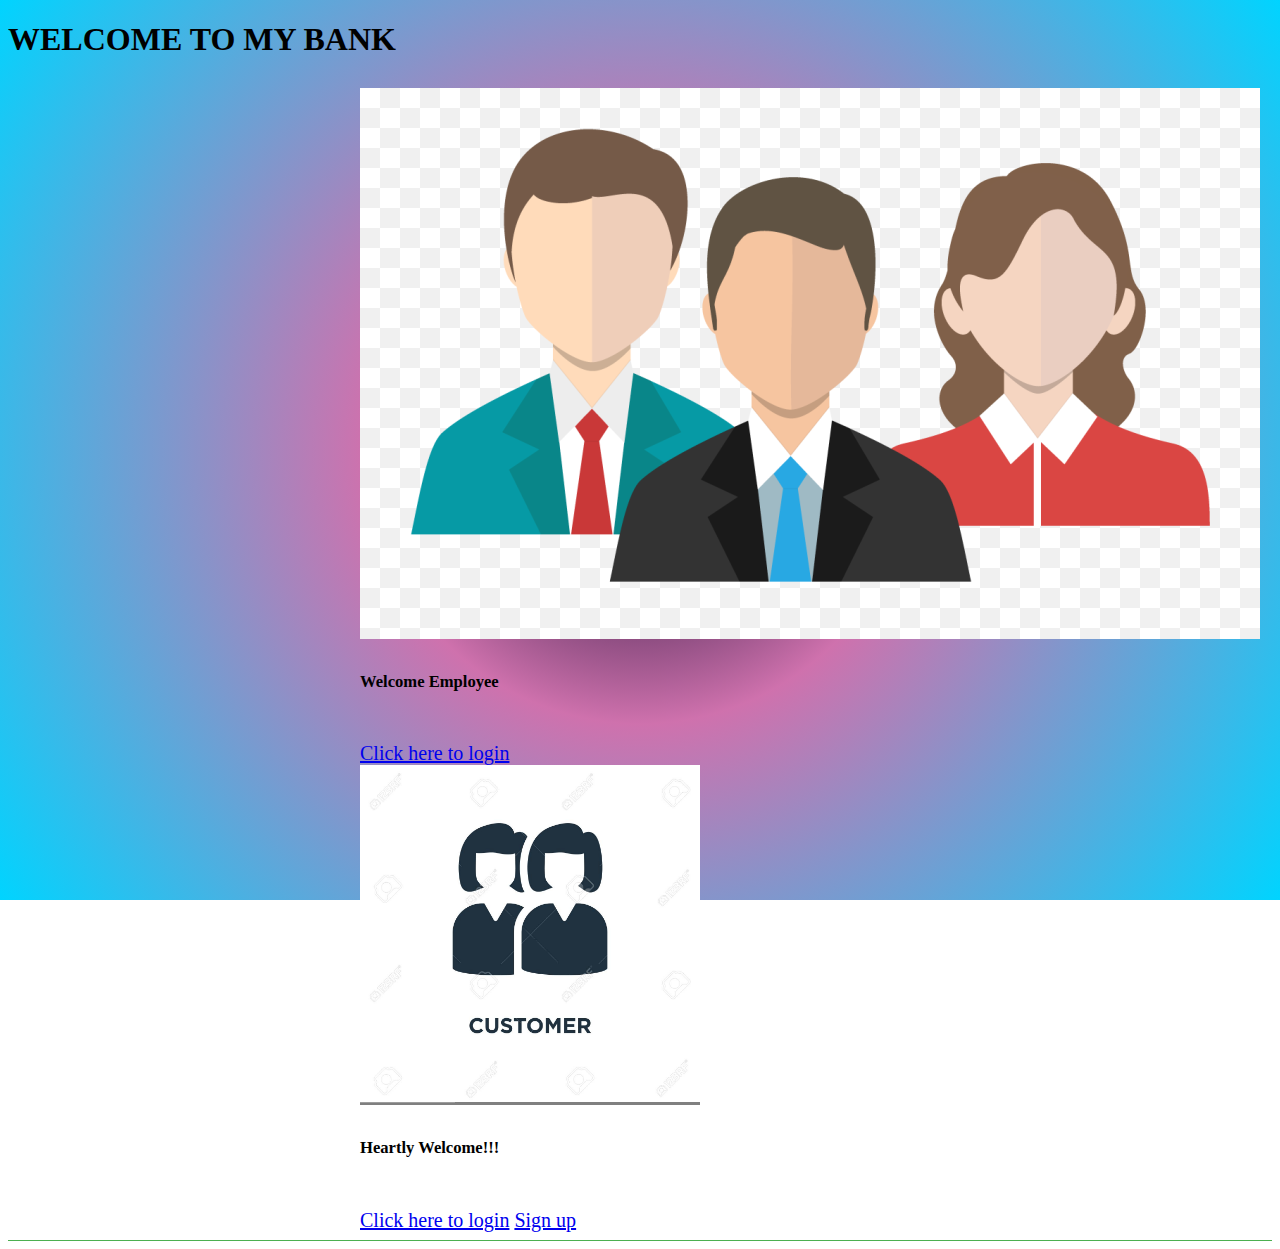
<file: src/main/webapp/index.html>
<!doctype html>
<html lang="en">
  <head>
    <!-- Required meta tags -->
    <meta charset="utf-8">
    <meta name="viewport" content="width=device-width, initial-scale=1">

    <!-- Bootstrap CSS -->
    <link href="https://cdn.jsdelivr.net/npm/bootstrap@5.0.2/dist/css/bootstrap.min.css" rel="stylesheet" integrity="sha384-EVSTQN3/azprG1Anm3QDgpJLIm9Nao0Yz1ztcQTwFspd3yD65VohhpuuCOmLASjC" crossorigin="anonymous">
    <link rel="stylesheet" href="project.css">
    
    <title>Hello, world!</title>
  </head>
  <body>
    <h1 style=" color:black" class="text-center">WELCOME TO MY BANK </h1>
    <div class="container px-4">
        <div class="row gx-5">
            <div class="col">
                <div class="p-3 border bg-light">
    <div class="card" style="width: 35rem; margin:auto">
        <img src="emp.png" class="card-img-top" alt="..." >
        <div class="card-body">
          <h5 class="card-title">Welcome Employee</h5>
          <br>
          <a href="elogin.html" class="btn btn-primary">Click here to login</a>
        </div>
      </div>
      </div>
      </div>
            <div class="col">
                <div class="p-3 border bg-light">
    <div class="card" style="width: 35rem; margin:auto">
        <img src="customer.jpg" class="card-img-top" alt="..." height="340px">
        <div class="card-body">
          <h5 class="card-title">Heartly Welcome!!!</h5>
          <br>
          <a href="clogin.html" class="btn btn-primary">Click here to login</a>
          <a href="csignup.html" class="btn btn-primary">Sign up</a>
        </div>
      </div>
      </div>
      
    <script src="https://cdn.jsdelivr.net/npm/bootstrap@5.0.2/dist/js/bootstrap.bundle.min.js" integrity="sha384-MrcW6ZMFYlzcLA8Nl+NtUVF0sA7MsXsP1UyJoMp4YLEuNSfAP+JcXn/tWtIaxVXM" crossorigin="anonymous"></script>

    
  </body>
</html>
</file>
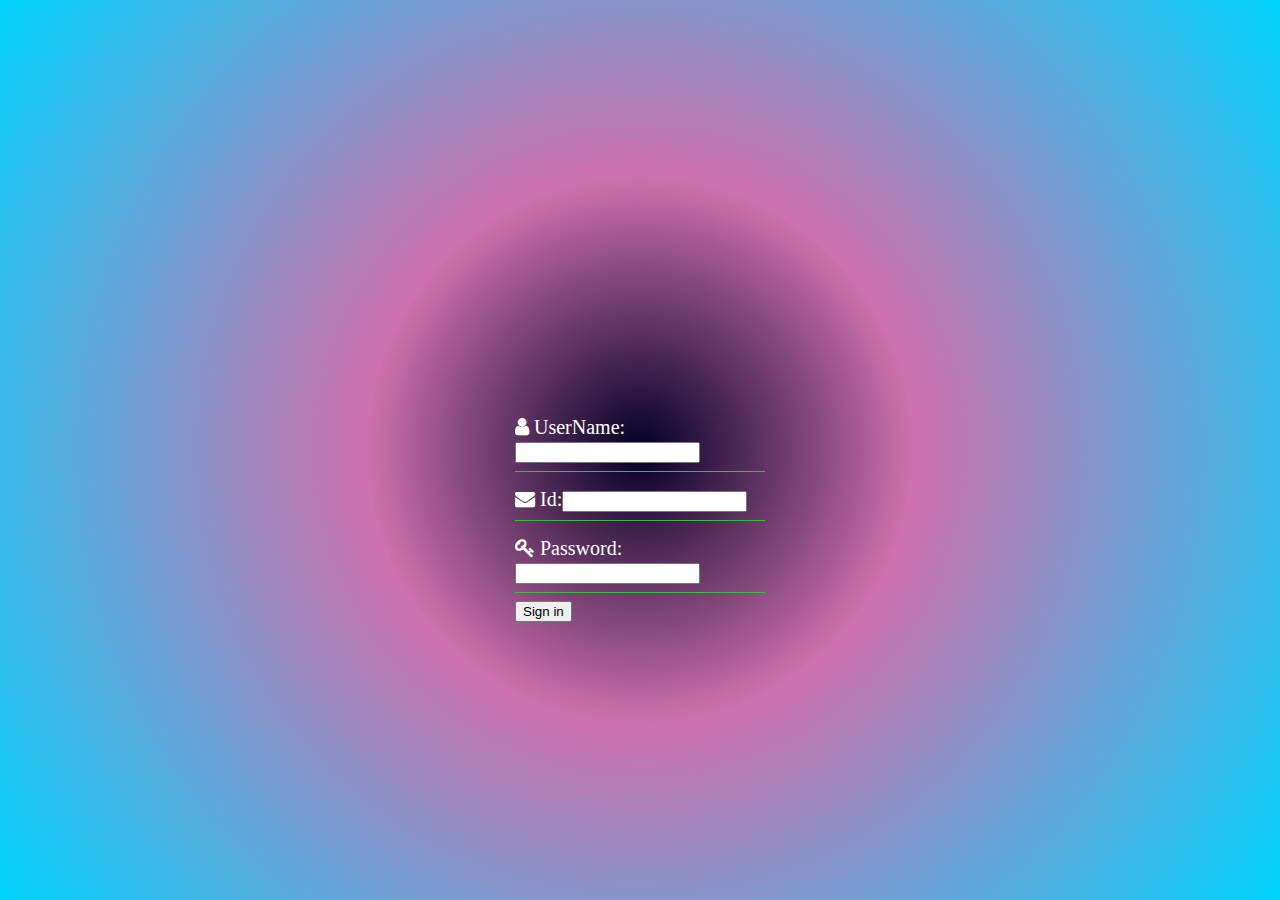
<file: src/main/webapp/clogin.html>
<!doctype html>
<html lang="en">
  <head>
    <!-- Required meta tags -->
    <meta charset="utf-8">
    <meta name="viewport" content="width=device-width, initial-scale=1">

    <!-- Bootstrap CSS -->
    <link href="https://cdn.jsdelivr.net/npm/bootstrap@5.1.0/dist/css/bootstrap.min.css" rel="stylesheet" integrity="sha384-KyZXEAg3QhqLMpG8r+8fhAXLRk2vvoC2f3B09zVXn8CA5QIVfZOJ3BCsw2P0p/We" crossorigin="anonymous">
    <link rel="stylesheet" href="project.css">
    <link rel="stylesheet" href="https://stackpath.bootstrapcdn.com/font-awesome/4.7.0/css/font-awesome.min.css">

    <title>Hello, world!</title>
  </head>
  <body>
    <div class="login-box">
    <form  class="form-inline justify-content-center" action="CustLogin" method="post">
      <div class="container">
        <i class="fa fa-user"></i>
           UserName:<input type="text" class="form-control" id="custName" name="name">
        </div>
        <div class="container">
            <i class="fa fa-envelope" aria-hidden="true"></i>
           Id:<input type="text" class="form-control" id="custId" name="id">
        </div>
        <div class="container">
            <i class="fa fa-key" aria-hidden="true"></i>
           Password:<input type="password" class="form-control" id="custPassword" name="password">
          </div>
          <div>
          <button type="submit" class="btn btn-primary">Sign in</button>
          </div>
      </form>
    </div>
    
    <!-- Optional JavaScript; choose one of the two! -->

    <!-- Option 1: Bootstrap Bundle with Popper -->
    <script src="https://cdn.jsdelivr.net/npm/bootstrap@5.1.0/dist/js/bootstrap.bundle.min.js" integrity="sha384-U1DAWAznBHeqEIlVSCgzq+c9gqGAJn5c/t99JyeKa9xxaYpSvHU5awsuZVVFIhvj" crossorigin="anonymous"></script>

    <!-- Option 2: Separate Popper and Bootstrap JS -->
    <!--
    <script src="https://cdn.jsdelivr.net/npm/@popperjs/core@2.9.3/dist/umd/popper.min.js" integrity="sha384-eMNCOe7tC1doHpGoWe/6oMVemdAVTMs2xqW4mwXrXsW0L84Iytr2wi5v2QjrP/xp" crossorigin="anonymous"></script>
    <script src="https://cdn.jsdelivr.net/npm/bootstrap@5.1.0/dist/js/bootstrap.min.js" integrity="sha384-cn7l7gDp0eyniUwwAZgrzD06kc/tftFf19TOAs2zVinnD/C7E91j9yyk5//jjpt/" crossorigin="anonymous"></script>
    -->
  </body>
</html>
</file>
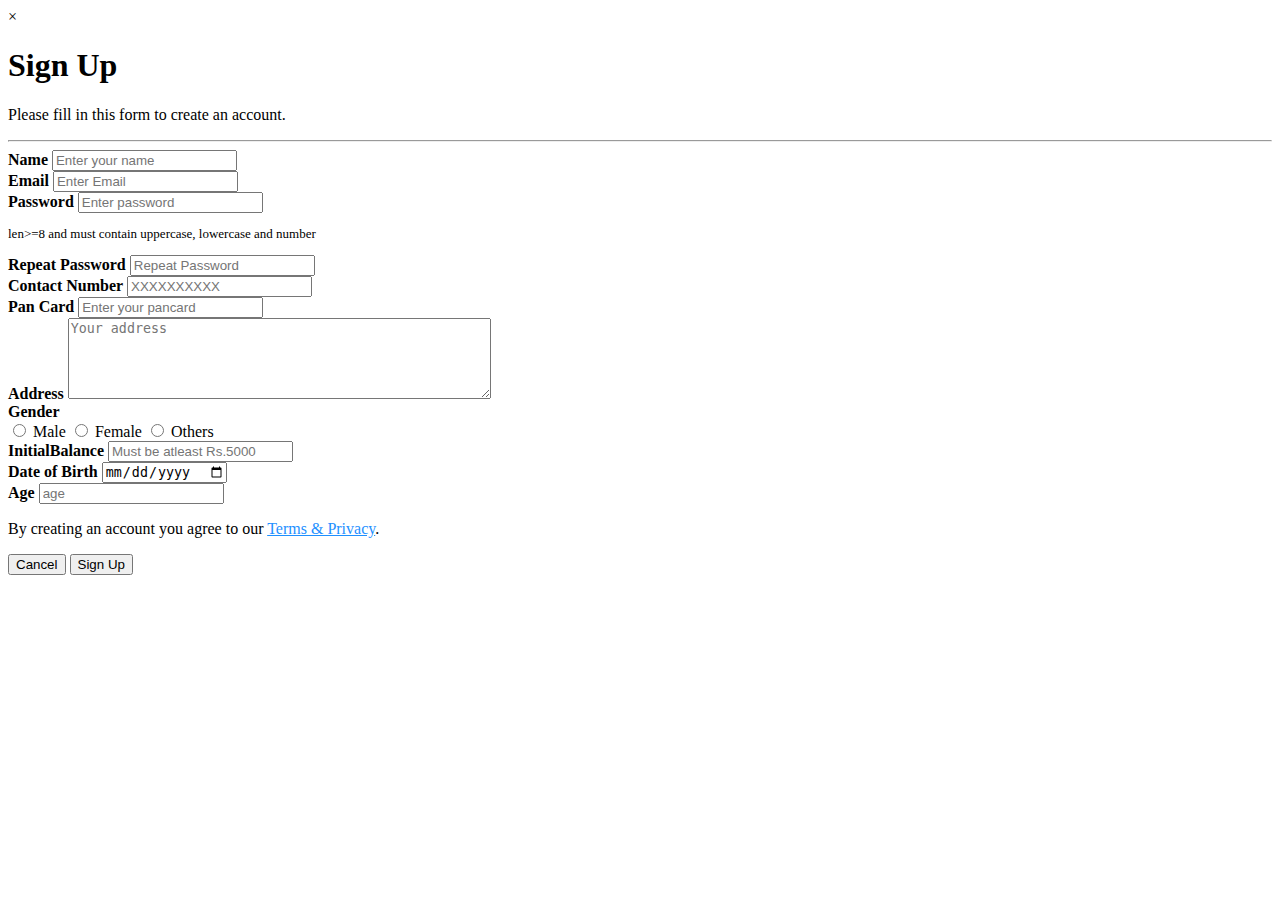
<file: src/main/webapp/csignup.html>
<!doctype html>
<html lang="en">
  <head>
    <!-- Required meta tags -->
    <meta charset="utf-8">
    <meta name="viewport" content="width=device-width, initial-scale=1">

    <!-- Bootstrap CSS -->
    <link href="https://cdn.jsdelivr.net/npm/bootstrap@5.0.2/dist/css/bootstrap.min.css" rel="stylesheet" integrity="sha384-EVSTQN3/azprG1Anm3QDgpJLIm9Nao0Yz1ztcQTwFspd3yD65VohhpuuCOmLASjC" crossorigin="anonymous">

    <title>Hello, world!</title>
  </head>
  <body>
    <!-- Optional JavaScript; choose one of the two! -->

    <!-- Option 1: Bootstrap Bundle with Popper -->
    <script src="https://cdn.jsdelivr.net/npm/bootstrap@5.0.2/dist/js/bootstrap.bundle.min.js" integrity="sha384-MrcW6ZMFYlzcLA8Nl+NtUVF0sA7MsXsP1UyJoMp4YLEuNSfAP+JcXn/tWtIaxVXM" crossorigin="anonymous"></script>

    <!-- Option 2: Separate Popper and Bootstrap JS -->
    <!--
    <script src="https://cdn.jsdelivr.net/npm/@popperjs/core@2.9.2/dist/umd/popper.min.js" integrity="sha384-IQsoLXl5PILFhosVNubq5LC7Qb9DXgDA9i+tQ8Zj3iwWAwPtgFTxbJ8NT4GN1R8p" crossorigin="anonymous"></script>
    <script src="https://cdn.jsdelivr.net/npm/bootstrap@5.0.2/dist/js/bootstrap.min.js" integrity="sha384-cVKIPhGWiC2Al4u+LWgxfKTRIcfu0JTxR+EQDz/bgldoEyl4H0zUF0QKbrJ0EcQF" crossorigin="anonymous"></script>
    -->
     <!-- custSignup -->

  <div id="id01" class="custSignUp">
    <span onclick="document.getElementById('id01').style.display='none'" class="close" title="Close Modal">&times;</span>
    <form class=" modal-content" action="webapi/customer/newcustomer" method="post" target="_parent">
      <div class="container row g-3">
        <h1>Sign Up</h1>
        <p>Please fill in this form to create an account.</p>
        <hr>
        <div class="col-md-6">
        <label for="name"><b>Name</b></label>
        <input type="text" placeholder="Enter your name" name="name" required>
         </div>
         
         <div class="col-md-6">
        <label for="email"><b>Email</b></label>
        <input type="text" placeholder="Enter Email" name="email" required>
        </div>

        <div class="col-md-6">
        <label for="psw"><b>Password</b></label>
        <input type="password" placeholder="Enter password" name="password" required>
          <p style="font-size: small;">len>=8 and must contain uppercase, lowercase and number</p>
      </div>



        <div class="col-md-6">
        <label for="psw-repeat"><b>Repeat Password</b></label>
        <input type="password" placeholder="Repeat Password" name="psw-repeat" required>
        </div>
        
        <div class="col-md-6">
        <label for="phn-no"><b>Contact Number</b></label>
        <input type="tel" placeholder="XXXXXXXXXX" name="phn-no" pattern="[6-9]{1}[0-9]{9}" required>
        </div>

        <div class="col-md-6">
        <label for="pancard"><b>Pan Card</b></label>
        <input type="text" placeholder="Enter your pancard" name="pancard" required pattern="[A-Z]{5}[0-9]{4}[A-Z]{1}">
        </div>

        
        <label for="address"><b>Address</b></label>
        <textarea placeholder="Your address" name="address" rows="5" cols="50" required></textarea>
        
        
        <div class="col-md-6">
        <label for="Gender"><b>Gender</b></label>
          <div id="Gender" >
          <input class="form-check-input" type="radio" name="Gender" value="male" id="flexRadioDefault1">
          <label class="form-check-label" for="flexRadioDefault1">
            Male
          </label>
        
        
          <input class="form-check-input" type="radio" name="Gender" value="female" id="flexRadioDefault2">
          <label class="form-check-label" for="flexRadioDefault2">
            Female
          </label>

          <input class="form-check-input" type="radio" name="Gender" value="other" id="flexRadioDefault2">
          <label class="form-check-label" for="flexRadioDefault2">
            Others
          </label>
          </div>
          </div>

          <div class="col-md-6">
          <label for="initialBalance"><b>InitialBalance</b></label>
          <input type="number" placeholder="Must be atleast Rs.5000" name="initialBalance" min="5000" required>
          </div>

          <div class="col-md-6">
          <label for="dob"><b>Date of Birth</b></label>
          <input type="date" placeholder="DOB" name="dob" id="dob" required>
          </div>
          
          <div class="col-md-6">
          <label for="age"><b>Age</b></label>
          <input type="number" placeholder="age" name="age" id="age" required>
          </div>
  
        <p>By creating an account you agree to our <a href="#" style="color:dodgerblue">Terms & Privacy</a>.</p>
  
        <div class="clearfix">
          <button type="button" onclick="document.getElementById('id01').style.display='none'" class="cancelbtn btn btn-secondary">Cancel</button>
          <button type="submit" class="signupbtn btn btn-secondary">Sign Up</button>
        </div>
      </div>
    </form>
  </div> 
  <script>
// Get the modal
var modal = document.getElementById('id01');

// When the user clicks anywhere outside of the modal, close it
window.onclick = function(event) {
  if (event.target == modal) {
    modal.style.display = "none";
  }
}
</script>
  
  

    
    
    
      
          
  </body>
</html>
</file>
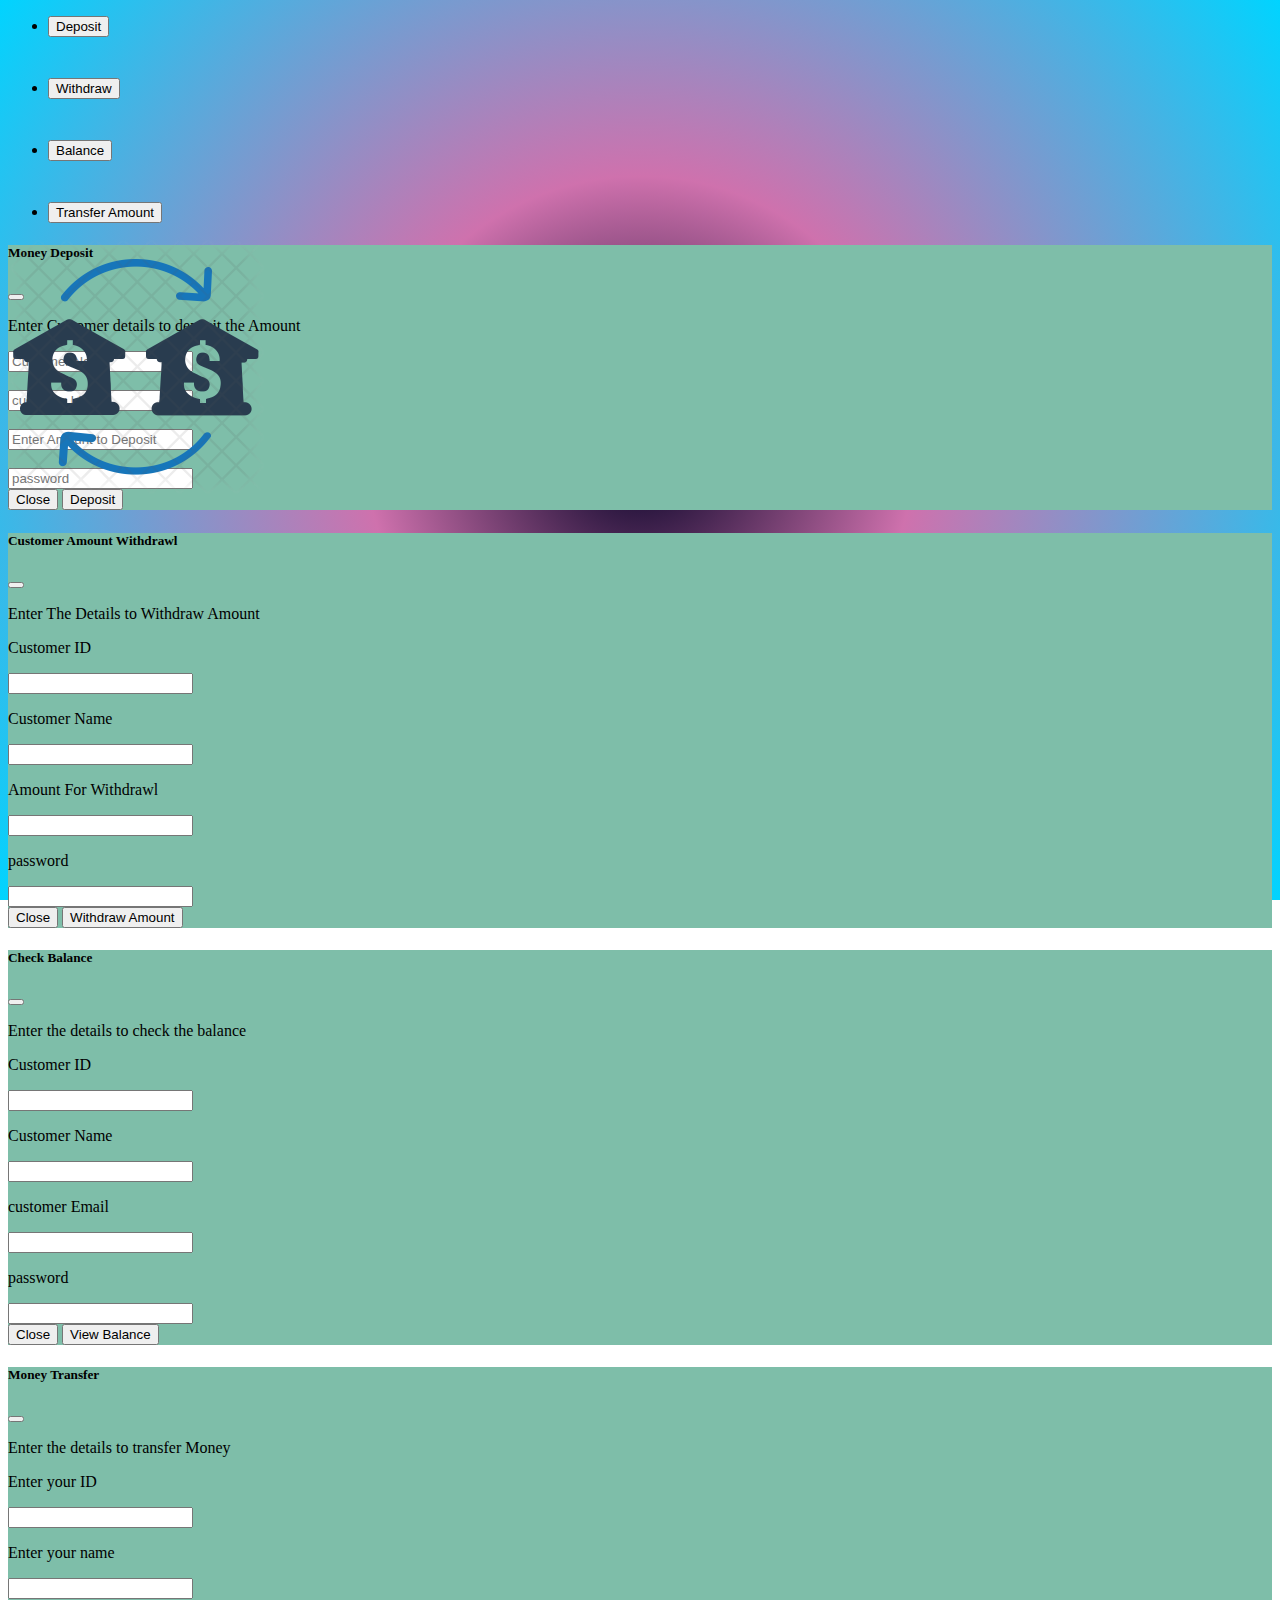
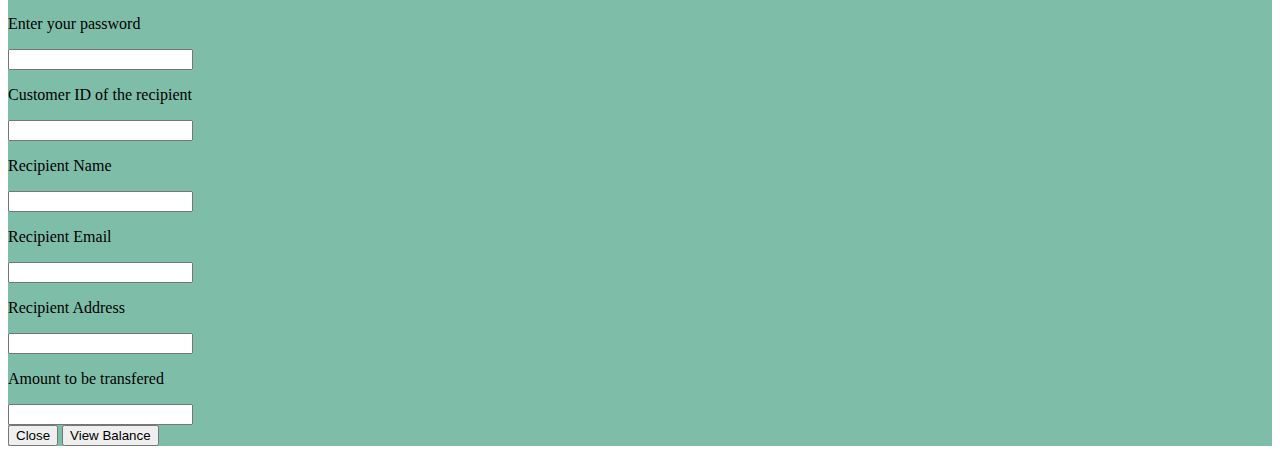
<file: src/main/webapp/customerL.html>
<!doctype html>
<html lang="en">
  <head>
    <!-- Required meta tags -->
    <meta charset="utf-8">
    <meta name="viewport" content="width=device-width, initial-scale=1">

    <!-- Bootstrap CSS -->
    <link href="https://cdn.jsdelivr.net/npm/bootstrap@5.0.2/dist/css/bootstrap.min.css" rel="stylesheet" integrity="sha384-EVSTQN3/azprG1Anm3QDgpJLIm9Nao0Yz1ztcQTwFspd3yD65VohhpuuCOmLASjC" crossorigin="anonymous">

    <title>Employee DashBoard</title>
    <style>
      .container{
        position:fixed;
        text-align: center;
        background-size: cover;
      }
      .Container-text
      {
      position: absolute;
      top: 8px;
      left: 16px;
      }
    </style>
  </head>
  <body style=" background: rgb(2,0,36);;
  background: radial-gradient(circle, rgba(2,0,36,1) 0%, rgba(179,32,126,0.6365896700477065) 35%, rgba(0,212,255,1) 100%); 
  background-size: cover;
  background-attachment: fixed; ">
  
    <ul class="nav nav-tabs">
        <!--Customer Deposit-->
        <li class="nav-item">
          <button type="button" class="btn btn-primary" data-bs-toggle="modal" data-bs-target="#staticBackdrop">
            Deposit
          </button>
        </li>
        <pre>   </pre>
        <li class="nav-item">
          <button type="button" class="btn btn-primary" data-bs-toggle="modal" data-bs-target="#staticBackdrop1">
           Withdraw
          </button>
        </li>
        <pre>   </pre>
        <li class="nav-item">
          <button type="button" class="btn btn-primary" data-bs-toggle="modal" data-bs-target="#staticBackdrop2">
            Balance
          </button>
        </li>
        
        <pre>   </pre>
        <li class="nav-item">
          <button type="button" class="btn btn-primary" data-bs-toggle="modal" data-bs-target="#staticBackdrop3">
           Transfer Amount
          </button>
        </li>
        
        
       
      </ul>
      <!-- <h3 style="color: rgb(31, 72, 110); font-family: 'Trebuchet MS', sans-serif; font-style: italic;" >
       <strong>Alone we can do so little. Together we can do so much.</strong>
       <p>Bank Operations You can perform Easily. Have a Great Day</p> -->
       
     <div class="container">
      <img  src="transactions.png" width="100%" height="100%" style="opacity:1" >
      <div class="Container-text">
      <h3 style="color: rgb(110, 31, 51); font-family: 'Trebuchet MS', sans-serif; font-style: italic;" >
      </div>
    </div>
  

      <div class="modal fade" id="staticBackdrop" data-bs-backdrop="static" data-bs-keyboard="false" tabindex="-1" aria-labelledby="staticBackdropLabel" aria-hidden="true" style="background-color: rgb(126, 190, 169);">
        <div class="modal-dialog">
          <div class="modal-content">
            <div class="modal-header">
              <h5 class="modal-title" id="staticBackdropLabel">Money Deposit</h5>
              <button type="button" class="btn-close" data-bs-dismiss="modal" aria-label="Close"></button>
            </div>
            <div class="modal-body">
              <p>Enter Customer details to deposit the Amount</p>
              <form action="TransactionsDeposit" method="post">
                
                <input type="text" name="custName" id="custName" placeholder="Customer Name" required><br>
                <br>
                <input type="number" name="custId" placeholder="customer Id" required><br>
                <br>
                <input type="number" name="money" placeholder="Enter Amount to Deposit" required><br>
                <br>
                <input type="password" name="password" placeholder="password" required>
                <br>
                <div class="modal-footer">
                  <button type="button" class="btn btn-secondary" data-bs-dismiss="modal">Close</button>
                  <button type="submit" class="btn btn-primary">Deposit</a></button>
                </div>
              </form>
            </div>
            
          </div>
        </div>
      </div>
      <!--Customer Amount Withdrawl-->
 

      <div class="modal fade" id="staticBackdrop1" data-bs-backdrop="static" data-bs-keyboard="false" tabindex="-1" aria-labelledby="staticBackdropLabel" aria-hidden="true" style="background-color: rgb(126, 190, 169);">
        <div class="modal-dialog">
          <div class="modal-content">
            <div class="modal-header">
              <h5 class="modal-title" id="staticBackdropLabel">Customer Amount Withdrawl</h5>
              <button type="button" class="btn-close" data-bs-dismiss="modal" aria-label="Close"></button>
            </div>
            <div class="modal-body">
              <p>Enter The Details to Withdraw Amount</p>
              <form action="WithdrawAmount" method="post">
                <p>Customer ID</p>
                <input type="number" name="custId" required>
                <p>Customer Name</p>
                <input type="text" name="custName" id="custName">
                <p>Amount For Withdrawl</p>
                <input type="number" name="money"  required>
                <p>password</p>
                <input type="password" name="password" required>
                <br>
                <div class="modal-footer"></div>
                  <button type="button" class="btn btn-secondary" data-bs-dismiss="modal">Close</button>
                  <button type="submit" class="btn btn-primary">Withdraw Amount</a></button>
                </div>
              </form>
            </div>
            
          </div>
        </div>
      </div>
      
      <!--Check Balnace-->
    <div class="modal fade" id="staticBackdrop2" data-bs-backdrop="static" data-bs-keyboard="false" tabindex="-1" aria-labelledby="staticBackdropLabel" aria-hidden="true" style="background-color: rgb(126, 190, 169);">
        <div class="modal-dialog">
          <div class="modal-content">
            <div class="modal-header">
              <h5 class="modal-title" id="staticBackdropLabel">Check Balance</h5>
              <button type="button" class="btn-close" data-bs-dismiss="modal" aria-label="Close"></button>
            </div>
            <div class="modal-body">
              <p>Enter the details to check the balance </p>
              <form action="ViewBalance" method="post">
                <p>Customer ID</p>
                <input type="number" name="custId" required>
                <p>Customer Name</p>
                <input type="text" name="custName" id="custName">
                <p>customer Email</p>
                <input type="text" name="email"  required>
                <p>password</p>
                <input type="password" name="password" required>
                <br>
                <div class="modal-footer">
                  <button type="button" class="btn btn-secondary" data-bs-dismiss="modal">Close</button>
                  <button type="submit" class="btn btn-primary">View Balance</a></button>
                </div>
              </form>
            </div>
            
          </div>
        </div>
      </div>
      <!--Transfer Amount-->
      <div class="modal fade" id="staticBackdrop3" data-bs-backdrop="static" data-bs-keyboard="false" tabindex="-1" aria-labelledby="staticBackdropLabel" aria-hidden="true" style="background-color: rgb(126, 190, 169);">
        <div class="modal-dialog">
          <div class="modal-content">
            <div class="modal-header">
              <h5 class="modal-title" id="staticBackdropLabel">Money Transfer</h5>
              <button type="button" class="btn-close" data-bs-dismiss="modal" aria-label="Close"></button>
            </div>
            <div class="modal-body">
              <p>Enter the details to transfer Money</p>
              <form action="TransferAmount" method="post">
              	<p>Enter your ID</p>
              	<input type="number" name="custId" required>
              	<p>Enter your name</p>
              	<input type="text" name="custName" id="custName">
              	<p>Enter your password</p>
              	<input type="password" name="password" id="password">
                <p>Customer ID of the recipient</p>
                <input type="number" name="recipientId" required>
                <p>Recipient Name</p>
                <input type="text" name="recipientName" id="recipientName">
                <p>Recipient Email</p>
                <input type="text" name="recipientemail"  required>
                <p>Recipient Address</p>
                <input type="text" name="recipientaddress" required>
                <p>Amount to be transfered</p>
                <input type="number" name="money" id="amount">
                <br>
                <div class="modal-footer">
                  <button type="button" class="btn btn-secondary" data-bs-dismiss="modal">Close</button>
                  <button type="submit" class="btn btn-primary">View Balance</a></button>
                </div>
              </form>
            </div>
            
          </div>
        </div>
      </div>
      
    <!-- Optional JavaScript; choose one of the two! -->

    <!-- Option 1: Bootstrap Bundle with Popper -->
    <script src="https://cdn.jsdelivr.net/npm/bootstrap@5.0.2/dist/js/bootstrap.bundle.min.js" integrity="sha384-MrcW6ZMFYlzcLA8Nl+NtUVF0sA7MsXsP1UyJoMp4YLEuNSfAP+JcXn/tWtIaxVXM" crossorigin="anonymous"></script>

    <!-- Option 2: Separate Popper and Bootstrap JS -->
    <!--
    <script src="https://cdn.jsdelivr.net/npm/@popperjs/core@2.9.2/dist/umd/popper.min.js" integrity="sha384-IQsoLXl5PILFhosVNubq5LC7Qb9DXgDA9i+tQ8Zj3iwWAwPtgFTxbJ8NT4GN1R8p" crossorigin="anonymous"></script>
    <script src="https://cdn.jsdelivr.net/npm/bootstrap@5.0.2/dist/js/bootstrap.min.js" integrity="sha384-cVKIPhGWiC2Al4u+LWgxfKTRIcfu0JTxR+EQDz/bgldoEyl4H0zUF0QKbrJ0EcQF" crossorigin="anonymous"></script>
    -->
  </body>
</html>
</file>
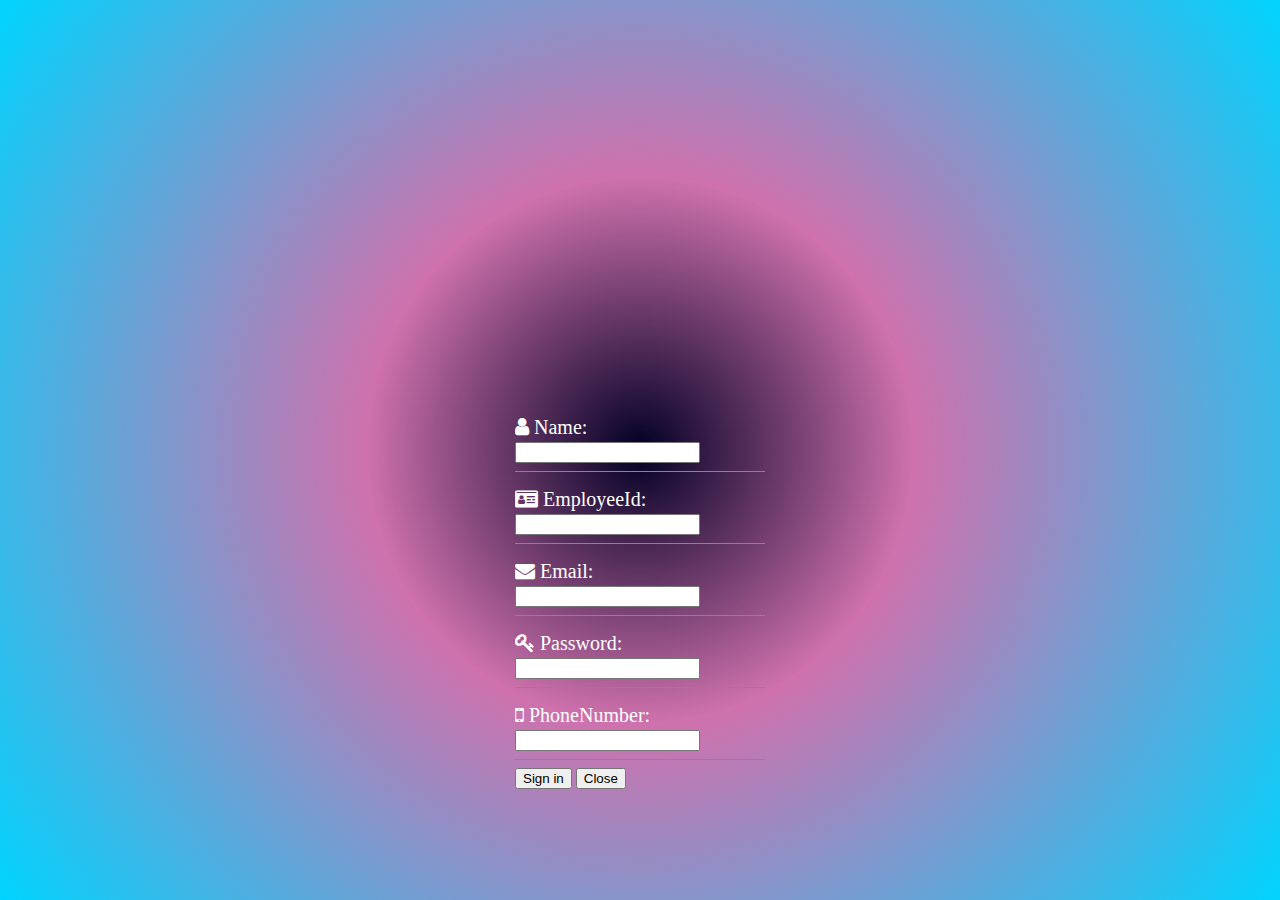
<file: src/main/webapp/elogin.html>
<!doctype html>
<html lang="en">
  <head>
    <!-- Required meta tags -->
    <meta charset="utf-8">
    <meta name="viewport" content="width=device-width, initial-scale=1">

    <!-- Bootstrap CSS -->
    <link href="https://cdn.jsdelivr.net/npm/bootstrap@5.1.0/dist/css/bootstrap.min.css" rel="stylesheet" integrity="sha384-KyZXEAg3QhqLMpG8r+8fhAXLRk2vvoC2f3B09zVXn8CA5QIVfZOJ3BCsw2P0p/We" crossorigin="anonymous">
    <link rel="stylesheet" href="project.css">
    <link rel="stylesheet" href="https://stackpath.bootstrapcdn.com/font-awesome/4.7.0/css/font-awesome.min.css">

    <title>Hello, world!</title>
  </head>
  <body>
    <div class="login-box">
      <form  class="form-inline justify-content-center" method="post" action="EmployeeLogin">
        <div class="container">
          <i class="fa fa-user"></i>
             Name:<input type="text" class="form-control" id="inputName" name="empName">
          </div>
          <div class="container">
             <i class="fa fa-id-card" aria-hidden="true"></i>
            EmployeeId:<input type="text" class="form-control" id="inputID" name="empID">
          </div>
          <div class="container">
             <i class="fa fa-envelope" aria-hidden="true"></i>
              Email:<input type="email" class="form-control" id="inputEmail">
            </div>
            <div class="container">
              <i class="fa fa-key" aria-hidden="true"></i>
              Password:<input type="password" class="form-control" id="inputPassword" name="empPassword">
            </div>
            <div class="container">
              <i class="fa fa-mobile" aria-hidden="true"></i>
              PhoneNumber:<input type="tel" class="form-control" id="inputPhone">
            </div>
            <div>
            <button type="submit" class="btn btn-primary">Sign in</button>
            <button type="button" class="btn btn-primary" onclick="closeForm()">Close</button>
            </div>
        </form>
      </div>
       

    <!-- Optional JavaScript; choose one of the two! -->

    <!-- Option 1: Bootstrap Bundle with Popper -->
    <script src="https://cdn.jsdelivr.net/npm/bootstrap@5.1.0/dist/js/bootstrap.bundle.min.js" integrity="sha384-U1DAWAznBHeqEIlVSCgzq+c9gqGAJn5c/t99JyeKa9xxaYpSvHU5awsuZVVFIhvj" crossorigin="anonymous"></script>

    <!-- Option 2: Separate Popper and Bootstrap JS -->
    <!--
    <script src="https://cdn.jsdelivr.net/npm/@popperjs/core@2.9.3/dist/umd/popper.min.js" integrity="sha384-eMNCOe7tC1doHpGoWe/6oMVemdAVTMs2xqW4mwXrXsW0L84Iytr2wi5v2QjrP/xp" crossorigin="anonymous"></script>
    <script src="https://cdn.jsdelivr.net/npm/bootstrap@5.1.0/dist/js/bootstrap.min.js" integrity="sha384-cn7l7gDp0eyniUwwAZgrzD06kc/tftFf19TOAs2zVinnD/C7E91j9yyk5//jjpt/" crossorigin="anonymous"></script>
    -->
  </body>
</html>
</file>
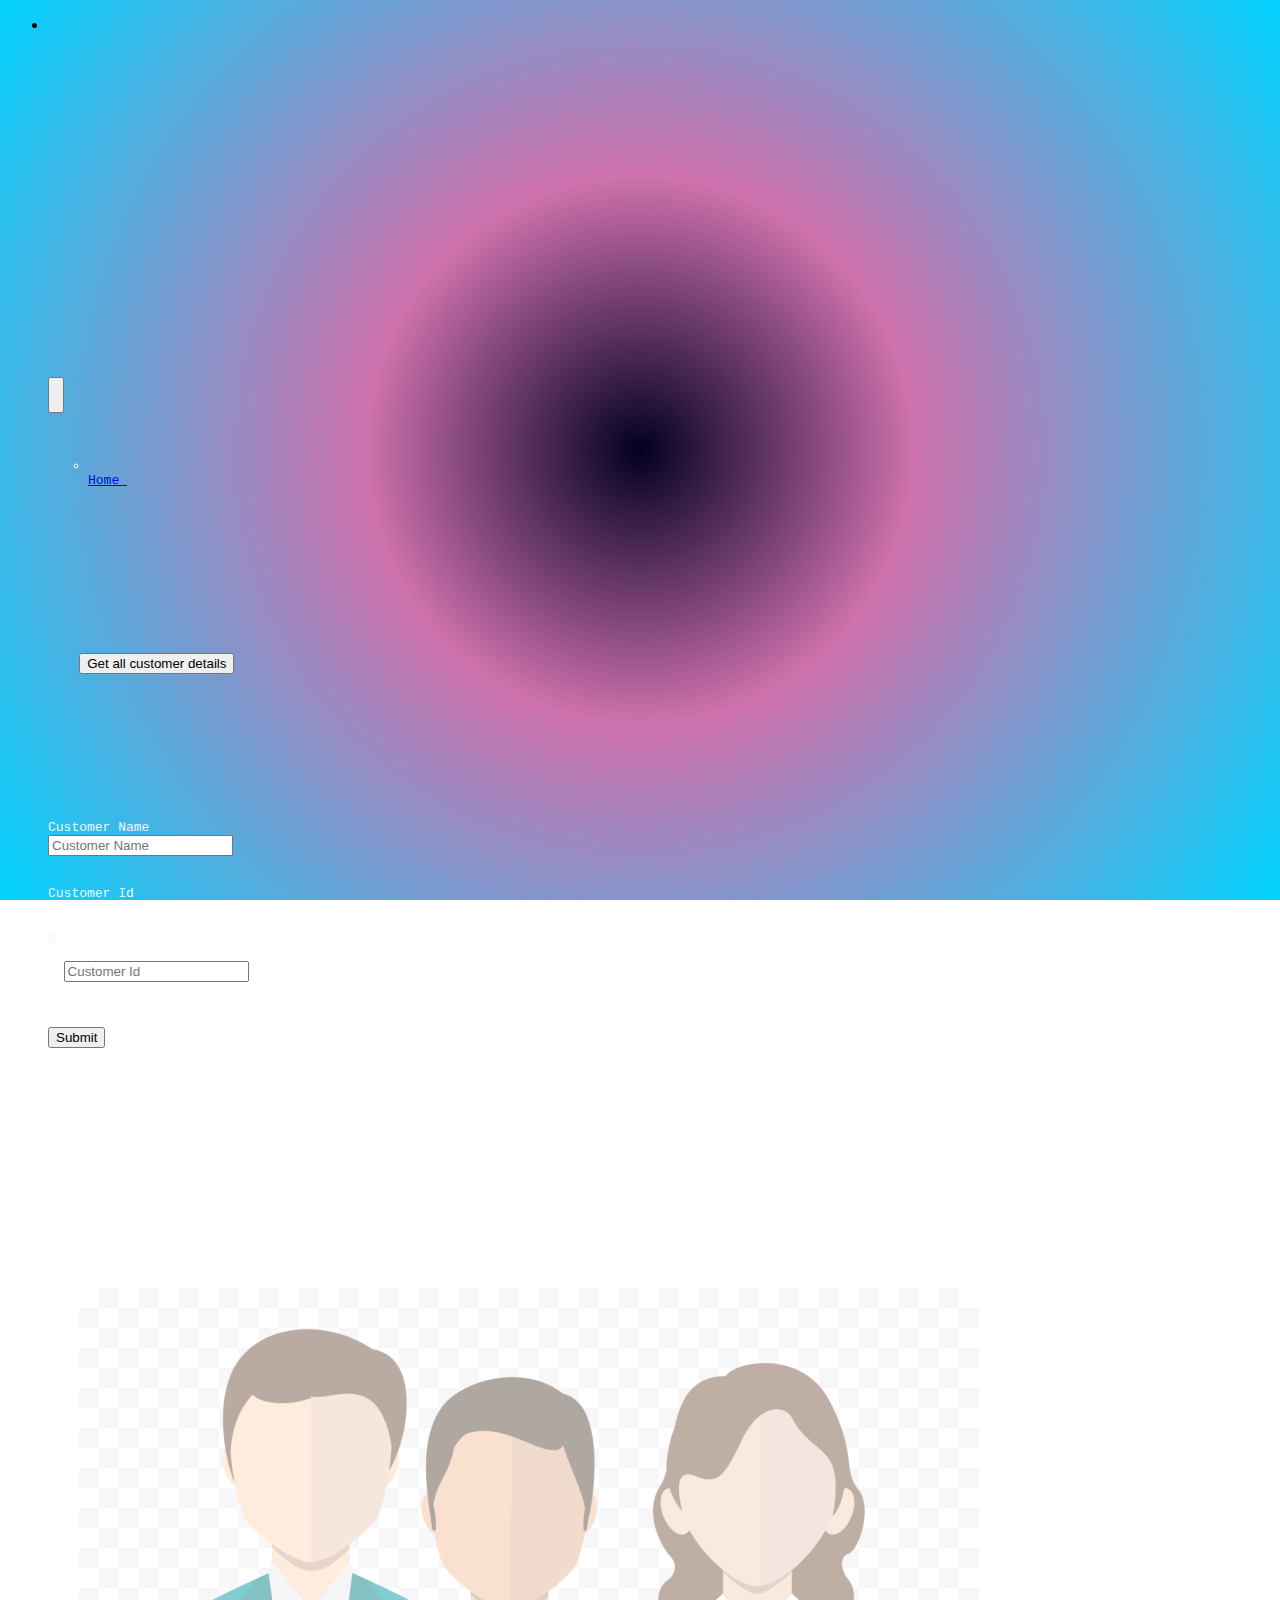
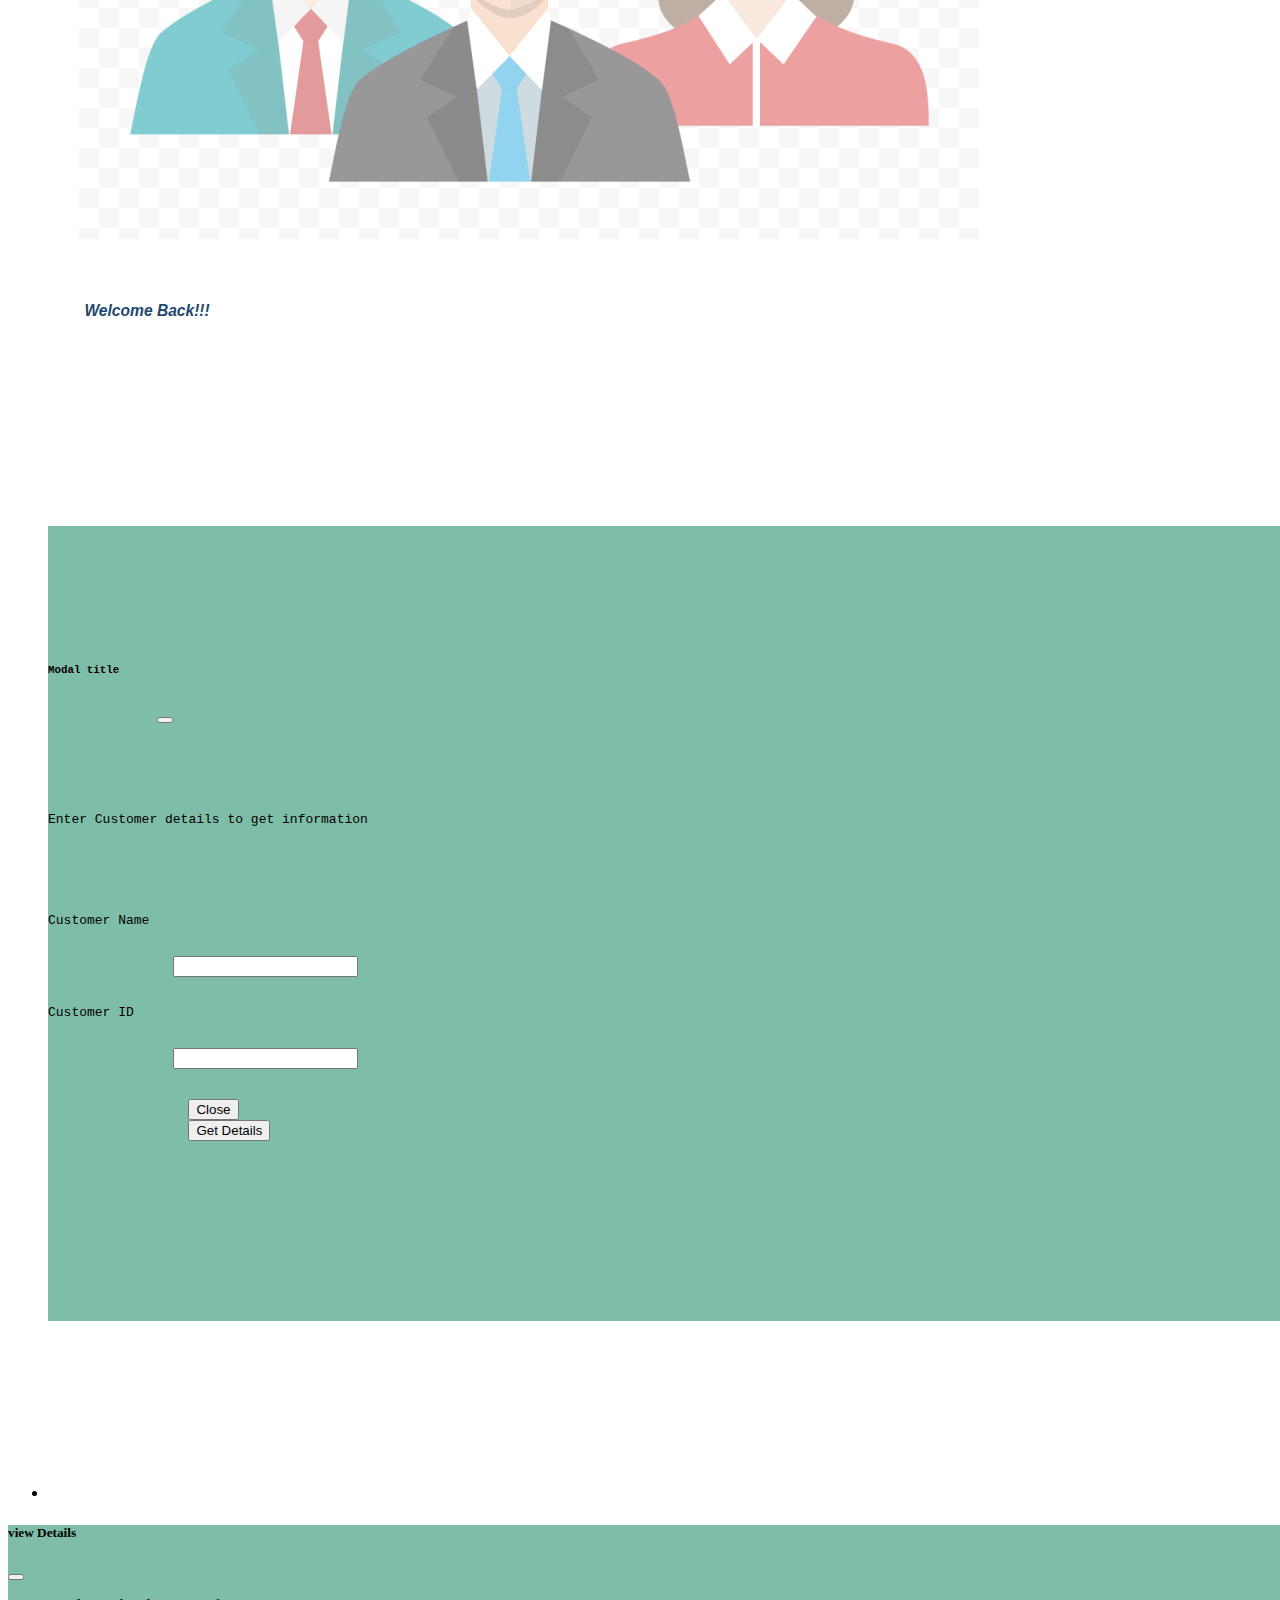
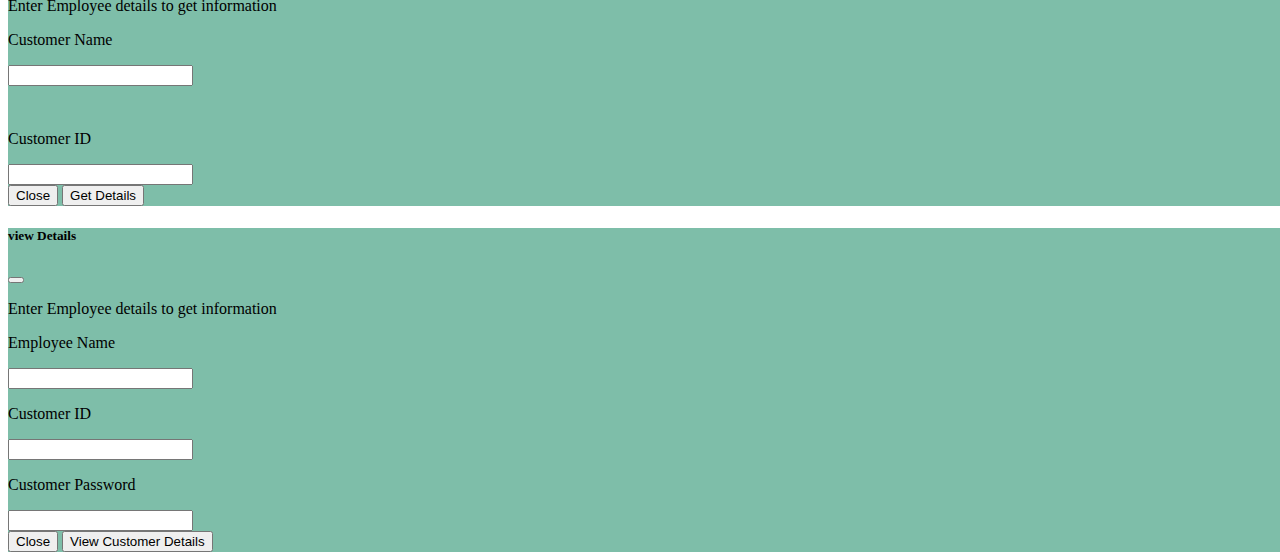
<file: src/main/webapp/employeeDashBoard.html>
<!doctype html>
<html lang="en">
  <head>
    <!-- Required meta tags -->
    <meta charset="utf-8">
    <meta name="viewport" content="width=device-width, initial-scale=1">

    <!-- Bootstrap CSS -->
    <link href="https://cdn.jsdelivr.net/npm/bootstrap@5.0.2/dist/css/bootstrap.min.css" rel="stylesheet" integrity="sha384-EVSTQN3/azprG1Anm3QDgpJLIm9Nao0Yz1ztcQTwFspd3yD65VohhpuuCOmLASjC" crossorigin="anonymous">

    <title>Employee DashBoard</title>
    <style>
    .container{
      background-image: url(transactions.png);
      background-repeat:no-repeat;
      width: 100%;
      height:100%;
      background-attachment: fixed;
      background-size: cover;
      opacity:1;
    }
    </style>
  </head>
  <!-- <body style="
  background: rgb(34,193,195);
  background: linear-gradient(25deg, rgba(34,193,195,1) 0%, rgba(228,253,45,1) 100%);background-repeat: no-repeat; 
  background-size: cover;
  background-attachment: fixed; "> -->
  <body class="container">
    <ul class="nav nav-tabs">
        <li class="nav-item">
                 </li>
        <pre>  <!doctype html>
<html lang="en">
  <head>
    <!-- Required meta tags -->
    <meta charset="utf-8">
    <meta name="viewport" content="width=device-width, initial-scale=1">

    <!-- Bootstrap CSS -->
    <link href="https://cdn.jsdelivr.net/npm/bootstrap@5.0.2/dist/css/bootstrap.min.css" rel="stylesheet" integrity="sha384-EVSTQN3/azprG1Anm3QDgpJLIm9Nao0Yz1ztcQTwFspd3yD65VohhpuuCOmLASjC" crossorigin="anonymous">

    <title>Employee DashBoard</title>

    <style>
    

      #customers {
        font-family: Arial, Helvetica, sans-serif;
        border-collapse: collapse;
        width: 100%;
      }
      
      #customers td, #customers th {
        border: 1px solid #ddd;
        padding: 8px;
      }
      .centered {
  position: absolute;
  top: 50%;
  left: 50%;
  transform: translate(-50%, -50%);
}
      
      #customers tr:nth-child(even){background-color: #f2f2f2;}
      
      #customers tr:hover {background-color: #ddd;}
      
      #customers th {
        padding-top: 12px;
        padding-bottom: 12px;
        text-align: left;
        background-color: #04AA6D;
        color: white;
      }

      </style>
  </head>
  <body style=" background: rgb(2,0,36);
  background: radial-gradient(circle, rgba(2,0,36,1) 0%, rgba(179,32,126,0.6365896700477065) 35%, rgba(0,212,255,1) 100%); 
  background-size: cover;
  background-attachment: fixed; ">
  
<nav class="navbar navbar-dark bg-dark navbar-expand-lg b" style="color: aliceblue;">
        
  


<a class="navbar-brand" href=""></a>
<button class="navbar-toggler" type="button" data-toggle="collapse" data-target="#navbarSupportedContent" aria-controls="navbarSupportedContent" aria-expanded="false" aria-label="Toggle navigation">
<span class="navbar-toggler-icon"></span>
</button>

<div class="collapse navbar-collapse" id="navbarSupportedContent">
<ul class="navbar-nav mr-auto">
<li class="nav-item active">
<a class="nav-link" href="#Home">Home <span class="sr-only"></span></a>
</li>






</ul>
<form class="row gy-2 gx-3 align-items-center" method="GET" action="EmployeeCustomerDetails">
  <div class="col-auto">
    <button type="submit" class="btn btn-secondary">Get all customer details</button>
    </div>
</form>

<pre>     </pre>
<form class="row gy-2 gx-3 align-items-center" method="POST" action="EmployeeCustomerDetails">
<div class="col-auto">
<label class="visually-hidden" for="autoSizingInput">Customer Name</label>
<input type="text" class="form-control custName" id="autoSizingInput" placeholder="Customer Name">
</div>
<div class="col-auto">
<label class="visually-hidden" for="autoSizingInputGroup">Customer Id</label>
<div class="input-group">
  <div class="input-group-text">@</div>
  <input type="text" class="form-control customerId" id="autoSizingInputGroup" placeholder="Customer Id">
</div>
</div>
<div class="col-auto">
<button type="submit" class="btn btn-secondary">Submit</button>
</div>
</form>
</div>



</nav>
  
  

  <!-- <div id="individual" class="btn btn-success">
    <form action="" method="post">
      <p>Enter id of customer</p>
      <input type="text" name="id" id="id">
      <p>Enter name of customer</p>
      <input type="text" name="name" id="name">
      <button type="submit">Get detail</button>
    </form>
  </div> -->
  
   <br>
  <div class="text-center" id="Home">
    <img src="emp.png" class="rounded" alt="..." style="opacity: 0.5;">
    <div class="center"><h3 style="color: rgb(31, 72, 110); font-family: 'Trebuchet MS', sans-serif; font-style: italic;" >
       <small class="text-muted">Welcome Back!!!</small>
     </h3></div>
  </div>
   
      
  
      <br><br>
      
      <div class="modal fade" id="staticBackdrop" data-bs-backdrop="static" data-bs-keyboard="false" tabindex="-1" aria-labelledby="staticBackdropLabel" aria-hidden="true" style="background-color: rgb(126, 190, 169);">
        <div class="modal-dialog">
          <div class="modal-content">
            <div class="modal-header">
              <h5 class="modal-title" id="staticBackdropLabel">Modal title</h5>
              <button type="button" class="btn-close" data-bs-dismiss="modal" aria-label="Close"></button>
            </div>
            <div class="modal-body">
              <p>Enter Customer details to get information</p>
              <form action="" method="POST">
                <p>Customer Name</p>
                <input type="text" name="custName" id="custName">
                <p>Customer ID</p>
                <input type="number">
                <div class="modal-footer">
                  <button type="button" class="btn btn-secondary" data-bs-dismiss="modal">Close</button>
                  <button type="submit" class="btn btn-primary">Get Details</button>
                </div>
              </form>
            </div>
            
          </div>
        </div>
      </div>

    <!-- Optional JavaScript; choose one of the two! -->

    <!-- Option 1: Bootstrap Bundle with Popper -->
    <script src="https://cdn.jsdelivr.net/npm/bootstrap@5.0.2/dist/js/bootstrap.bundle.min.js" integrity="sha384-MrcW6ZMFYlzcLA8Nl+NtUVF0sA7MsXsP1UyJoMp4YLEuNSfAP+JcXn/tWtIaxVXM" crossorigin="anonymous"></script>

    <!-- Option 2: Separate Popper and Bootstrap JS -->
    <!--
    <script src="https://cdn.jsdelivr.net/npm/@popperjs/core@2.9.2/dist/umd/popper.min.js" integrity="sha384-IQsoLXl5PILFhosVNubq5LC7Qb9DXgDA9i+tQ8Zj3iwWAwPtgFTxbJ8NT4GN1R8p" crossorigin="anonymous"></script>
    <script src="https://cdn.jsdelivr.net/npm/bootstrap@5.0.2/dist/js/bootstrap.min.js" integrity="sha384-cVKIPhGWiC2Al4u+LWgxfKTRIcfu0JTxR+EQDz/bgldoEyl4H0zUF0QKbrJ0EcQF" crossorigin="anonymous"></script>
    -->
  </body>
</html></pre>
        <li class="nav-item">
          
        </li>
       
      </ul>

      <div class="modal fade" id="staticBackdrop" data-bs-backdrop="static" data-bs-keyboard="false" tabindex="-1" aria-labelledby="staticBackdropLabel" aria-hidden="true" style="background-color: rgb(126, 190, 169);">
        <div class="modal-dialog">
          <div class="modal-content">
            <div class="modal-header">
              <h5 class="modal-title" id="staticBackdropLabel">view Details</h5>
              <button type="button" class="btn-close" data-bs-dismiss="modal" aria-label="Close"></button>
            </div>
            <div class="modal-body">
              <p>Enter Employee details to get information</p>
              <form >
                <p>Customer Name</p>
                <input type="text" name="custName" id="custName">
                <pre> </pre>
                <p>Customer ID</p>
                <input type="number"  name="id" required>
                <div class="modal-footer">
                  <button type="button" class="btn btn-secondary" data-bs-dismiss="modal">Close</button>
                  <button type="button" class="btn btn-primary" >Get Details</button>
                </div>
              </form>
            </div>
            
          </div>
        </div>
      </div>
     
      <!--view All customer Details-->
      
      <div class="modal fade" id="staticBackdrop1" data-bs-backdrop="static" data-bs-keyboard="false" tabindex="-1" aria-labelledby="staticBackdropLabel" aria-hidden="true" style="background-color: rgb(126, 190, 169);">
        <div class="modal-dialog">
          <div class="modal-content">
            <div class="modal-header">
              <h5 class="modal-title" id="staticBackdropLabel">view Details</h5>
              <button type="button" class="btn-close" data-bs-dismiss="modal" aria-label="Close"></button>
            </div>
            <div class="modal-body">
              <p>Enter Employee details to get information</p>
              <form >
                <p>Employee Name</p>
                <input type="text" name="empName" id="empName" required>
                <p>Customer ID</p>
                <input type="number"  name="id" required>
                <p>Customer Password</p>
                <input type="password" name="password" required>
                <div class="modal-footer">
                  <button type="button" class="btn btn-secondary" data-bs-dismiss="modal">Close</button>
                  <button type="button" class="btn btn-primary" >View Customer Details</button>
                </div>
              </form>
            </div>
            
          </div>
        </div>
      </div>
    <!-- Optional JavaScript; choose one of the two! -->

    <!-- Option 1: Bootstrap Bundle with Popper -->
    <script src="https://cdn.jsdelivr.net/npm/bootstrap@5.0.2/dist/js/bootstrap.bundle.min.js" integrity="sha384-MrcW6ZMFYlzcLA8Nl+NtUVF0sA7MsXsP1UyJoMp4YLEuNSfAP+JcXn/tWtIaxVXM" crossorigin="anonymous"></script>

    <!-- Option 2: Separate Popper and Bootstrap JS -->
    <!--
    <script src="https://cdn.jsdelivr.net/npm/@popperjs/core@2.9.2/dist/umd/popper.min.js" integrity="sha384-IQsoLXl5PILFhosVNubq5LC7Qb9DXgDA9i+tQ8Zj3iwWAwPtgFTxbJ8NT4GN1R8p" crossorigin="anonymous"></script>
    <script src="https://cdn.jsdelivr.net/npm/bootstrap@5.0.2/dist/js/bootstrap.min.js" integrity="sha384-cVKIPhGWiC2Al4u+LWgxfKTRIcfu0JTxR+EQDz/bgldoEyl4H0zUF0QKbrJ0EcQF" crossorigin="anonymous"></script>
    -->
  </body>
</html>
</file>
<file: src/main/webapp/project.css>
body{
    background: rgb(2,0,36);
    background: radial-gradient(circle, rgba(2,0,36,1) 0%, rgba(179,32,126,0.6365896700477065) 35%, rgba(0,212,255,1) 100%);    
background-repeat: no-repeat;
background-size: cover;
background-attachment: fixed;
}
.container{
    width: 100%;
    overflow: hidden;
    font-size: 20px;
    padding: 8px 0;
    margin: 8px 0;
    border-bottom: 1px solid #4caf50;
  }
  .login-box{
    width: 250px;
    position: absolute;
    top: 50%;
    left: 50%;
    transform: translate(-50%,-50%);
    color: white;
    height:100px;
  }
</file>
